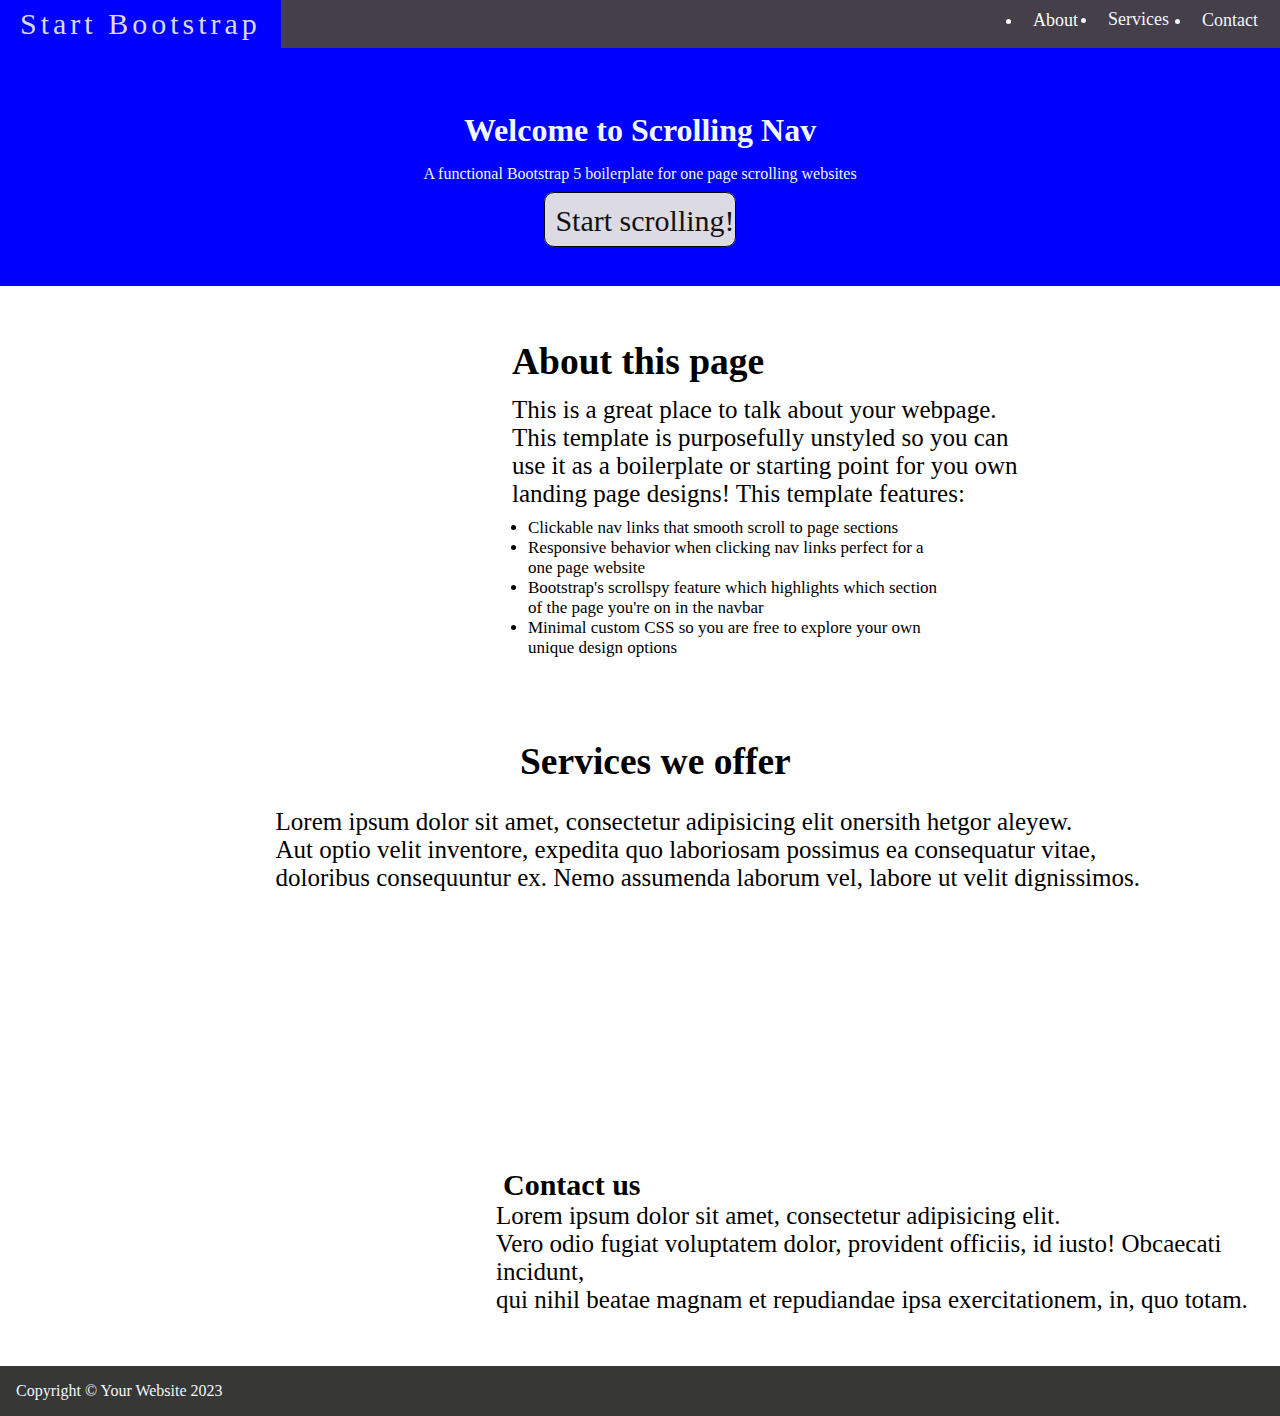
<file: index.html>
<!DOCTYPE html>
<html lang="en">
<head>
    <meta charset="UTF-8">
    <meta http-equiv="X-UA-Compatible" content="IE=edge">
    <meta name="viewport" content="width=device-width, initial-scale=1.0">
    <title>WEB APP 3</title>
    <link rel="stylesheet" href="style.css">
    <link rel="stylesheet" href="about.html">
    <link rel="shortcut icon" href="https://w7.pngwing.com/pngs/136/600/png-transparent-hackaday-logo-security-hacker-computer-software-information-hacker-antler-computer-network-computer.png" type="image/x-icon">
</head>
<body>
    <div class="firstdiv">
                <a class="Top1" href="#page-top">Start Bootstrap</a>
                <a  type="button"   name="" id="" class="btn btn-primary" href="#" role="button";></a> 
                <div class="collaps" >
                    <ul class="right1">
                        <li  class="right11" style="text-align: center; " >About</li>
                        <li class="right22" style="text-align: center; ">Services</li>
                        <li class="right33" style="text-align: center; ">Contact</li>
                    </ul>
                </div>
            </div>
     
            <header class="firstpage">
                <div class="conts1">
                    <h1 class="bolder" style="color: aliceblue;">Welcome to Scrolling Nav</h1>
                    <p class="lead1" style="color: aliceblue;">A functional Bootstrap 5 boilerplate for one page scrolling websites</p>
                   <br>
                    <a class="buttonn " type="button" href="about.html">Start scrolling!</a>
      
                </div>
            </header>  
            <br>
            <br>
            <br>

            <div class="div2">
                <h2 >About this page</h2>
                <br>
                <br>
                
                <p class="lead">This is a great place to talk about your webpage. 
                    <br>This template is purposefully unstyled so you can
                    <br> use it as a boilerplate or starting point for you own
                    <br>landing page designs! This template features:</p>
                    
                <ul class="aboutor">
                    <li>Clickable nav links that smooth scroll to page sections </li>
                    <li>Responsive behavior when clicking nav links perfect for a one page website</li>
                    <li>Bootstrap's scrollspy feature which highlights which section of the page you're on in the navbar</li>
                    <li>Minimal custom CSS so you are free to explore your own unique design options</li>
                    
               </ul>
            </div> 
            
            
            <div class="div3">
                <h2>Services we offer</h2>
                <br>
                <p class="leader">Lorem ipsum dolor sit amet, consectetur adipisicing elit onersith hetgor aleyew.<br> 
                    Aut optio velit inventore, expedita quo laboriosam possimus ea consequatur vitae, <br>
                    doloribus consequuntur ex. Nemo assumenda laborum vel, labore ut velit dignissimos.</p>
            </div>
             
            <div class="div4">
                <h2>Contact us</h2>
                
                <p class="lead">Lorem ipsum dolor sit amet, consectetur adipisicing elit. <br>
                    Vero odio fugiat voluptatem dolor, provident officiis, id iusto! Obcaecati incidunt,<br>
                     qui nihil beatae magnam et repudiandae ipsa exercitationem, in, quo totam.</p>
            </div>
            <br>
            <br>


            <div class="divend">
                <p style="background-color: rgb(55, 55, 53); padding: 1rem ;">Copyright © Your Website 2023</p>
            </div>
            
</body>
</html>
</file>
<file: style.css>
*{
    margin: 0;
    padding: 0;
    user-select: none;
}
.Top1{
    color: aliceblue;
    font-size: 30px;
    text-decoration: none;
    padding: 20px;
    transition: 1s;

}

.lead1{
    text-align: center;
    margin: 3px;
}
.firstdiv{
    padding-right: 0rem ;
    padding-left: 0rem ;
    display: flex;
    flex-wrap: inherit;
    align-items: center;
    justify-content: space-between;
    background-color: rgb(68, 63, 73);
    font-size: large;
    padding: -10px;
    width: 100rem;
    height: 3rem;

}
.collaps{
    color: aliceblue;
}
.right1{
  
    padding: 4px;
    color: aliceblue;
    text-decoration: none;
}
.right11{
    padding: 2px;
    color: white;
    padding-left: 10px;
    text-decoration: none;
    cursor: pointer;
    position: absolute;
    right: 200px;
    top: 8px;

}

.right22{
    padding: 1px;
    color: aliceblue;
    padding-left: 10px;
    text-decoration: none;
    cursor: pointer;
    position: absolute;
    right: 110px;
    top: 8px;
    
}
.right33{
    padding: 2px;
    color: aliceblue;
    padding-left: 10px;
    text-decoration: none;
    cursor: pointer;
    position: absolute;
    right: 20px;
    top: 8px;
}


.firstpage{
    background-color: blue;
    text-align: center;
    padding: 3rem;
    background-size: cover;
    
}
.firstpage a{
    font-size: 30px;
    size: 50px;
}
.buttonn {
 text-align: center;
 text-decoration: none;
 width:55%; color: rgb(19, 18, 18); background-color:
        rgb(208, 208, 210); font-size: large; border-radius:6px 
        solid #0d0d0d ; cursor: pointer  ;
         box-sizing: border-box; padding: 11px 0 9px 10px;
       border: 1px solid #07060b;
       background: #dcdae3;
       border-radius: 10px;
transition: 1s;
    margin: 5px;   
       
} 
li:hover{
    background-color: blue;
    color: #dcdae3;
    letter-spacing: 0px;
}
li{
    transition: 1sn;
    
}
a:hover{
    background-color: blue;
    color: #dcdae3;
    letter-spacing: 4px;
}
.bolder{
    margin: 1rem;
}
.div2{
    position: absolute;
    left: 30rem;

    margin: 0rem 0rem;
    font-size: 25px;
    flex-shrink: 0;
    width: 100%;
    max-width: 100%;
    
}
.div2 h2{
    position: absolute;
    left: 31rem;
}

.lead{
    font-size: 25px;
    
    position:absolute;
    left: 31rem;
    
    
}
.aboutor{
    padding: 10px  15rem 0rem;
    margin: 7rem;
    font-size: 17px;
    cursor: pointer;
   position: absolute;
   left: 160px;
    
}  
.div2{
    position:absolute;
    left: 1rem;
    padding: 0px  10px;
    margin: 0rem 0rem 5rem 0rem;
}

.div3{
    margin: 25rem 15rem;
    font-size: 25px; 
   
}

.div4{
    margin: 8rem;
    padding: 0rem 375px;
    font-size: 20px;

}

.divend{
   
    color: aliceblue;
    
}

ul {
    display: block;
    list-style-type: disc;
    margin-block-start: 0em;
    margin-block-end: 0em;
    margin-inline-start: 0px;
    margin-inline-end: 0px;
    padding-inline-start: 40px;
    margin-top: 0;
    margin-bottom: 1rem;
    padding-left: 2rem;
}
*{
    box-sizing: border-box;
}

::-webkit-scrollbar{
    width: 11px;
}
::-webkit-scrollbar-thumb{
    background-color: rgb(15, 8, 146);
    size: 30px;
}
.leader{
    font-size: 25px;
    margin: 5rem;
    font-size: 25px; 
    margin: 40px;
    position:absolute;
   
    right: 100px;
}
.div3 h2{
    text-align: center;
    position:absolute;
    left: 520px;
   
}
</file>
